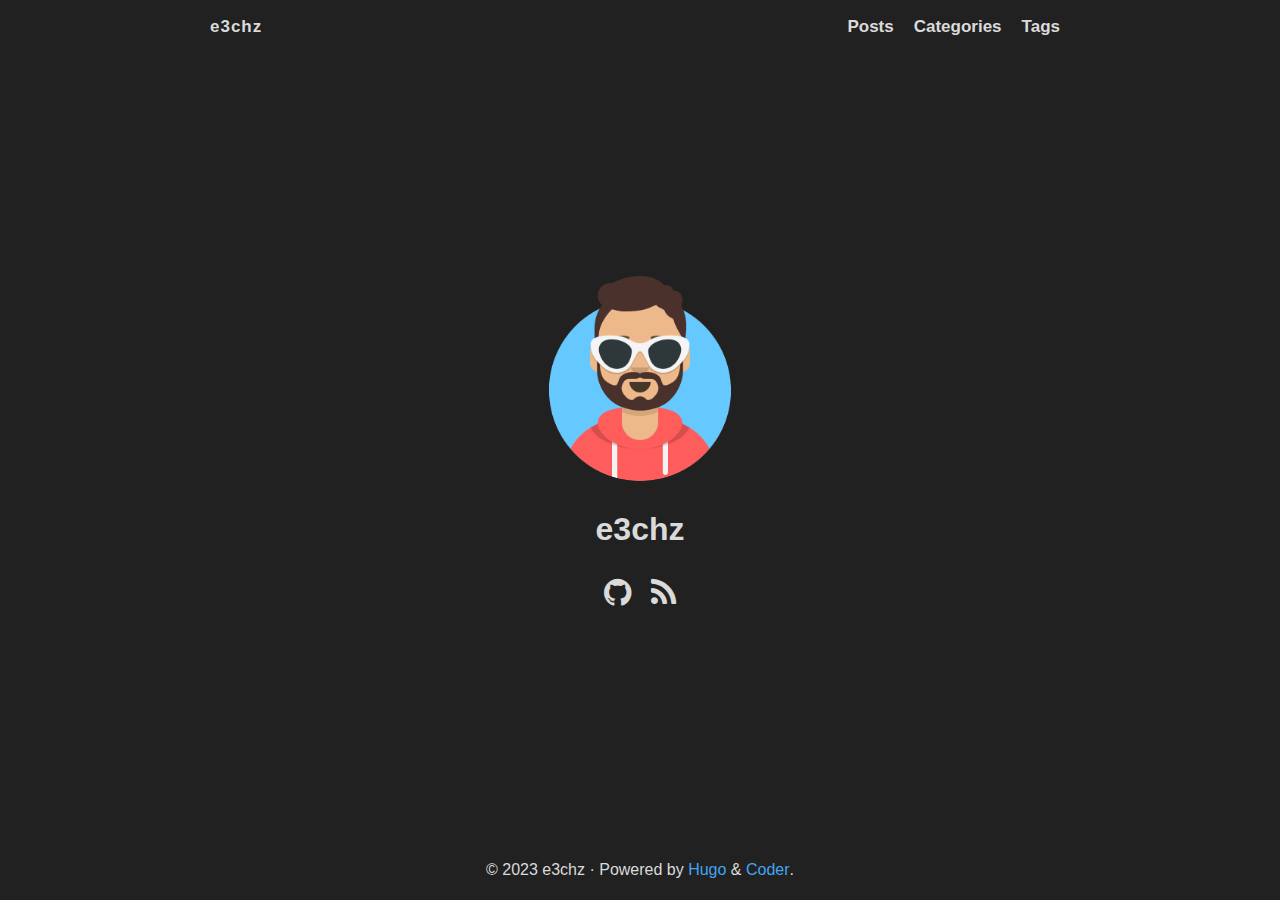
<file: index.html>
<!doctype html><html lang=en><head><title>e3chz</title><meta charset=utf-8><meta name=viewport content="width=device-width,initial-scale=1"><meta name=color-scheme content="light dark"><meta name=author content="e3chz"><meta name=description content="e3chz's personal website"><meta name=keywords content="blog,developer,personal"><meta name=twitter:card content="summary"><meta name=twitter:title content="e3chz"><meta name=twitter:description content="e3chz's personal website"><meta property="og:title" content="e3chz"><meta property="og:description" content="e3chz's personal website"><meta property="og:type" content="website"><meta property="og:url" content="https://e3chz.github.io/"><link rel=canonical href=https://e3chz.github.io/><link rel=preload href="/fonts/forkawesome-webfont.woff2?v=1.2.0" as=font type=font/woff2 crossorigin><link rel=stylesheet href=/css/coder.min.0fa2dc75ed1b76894ac0e062b10a6c4730daa745096fa120114b290ed8a48788.css integrity="sha256-D6Lcde0bdolKwOBisQpsRzDap0UJb6EgEUspDtikh4g=" crossorigin=anonymous media=screen><link rel=stylesheet href=/css/coder-dark.min.593028e7f7ac55c003b79c230d1cd411bb4ca53b31556c3abb7f027170e646e9.css integrity="sha256-WTAo5/esVcADt5wjDRzUEbtMpTsxVWw6u38CcXDmRuk=" crossorigin=anonymous media=screen><link rel=stylesheet href=/scss/main.min.37b5b0e70972b7e0b157982343ba6f0e8036df932a35dec752fa7cbb106fbbe7.css integrity="sha256-N7Ww5wlyt+CxV5gjQ7pvDoA235MqNd7HUvp8uxBvu+c=" crossorigin=anonymous media=screen><link rel=icon type=image/png href=/icons/favicon-32x32.png sizes=32x32><link rel=icon type=image/png href=/icons/favicon-16x16.png sizes=16x16><link rel=apple-touch-icon href=/icons/apple-touch-icon.png><link rel=apple-touch-icon sizes=180x180 href=/icons/apple-touch-icon.png><link rel=manifest href=/site.webmanifest><link rel=mask-icon href=/images/safari-pinned-tab.svg color=#5bbad5><link rel=alternate type=application/rss+xml href=/index.xml title=e3chz><meta name=generator content="Hugo 0.110.0"></head><body class="preload-transitions colorscheme-dark"><main class=wrapper><nav class=navigation><section class=container><a class=navigation-title href=/>e3chz</a>
<input type=checkbox id=menu-toggle>
<label class="menu-button float-right" for=menu-toggle><i class="fa fa-bars fa-fw" aria-hidden=true></i></label><ul class=navigation-list><li class=navigation-item><a class=navigation-link href=/posts/>Posts</a></li><li class=navigation-item><a class=navigation-link href=/categories/>Categories</a></li><li class=navigation-item><a class=navigation-link href=/tags/>Tags</a></li></ul></section></nav><div class=content><section class="container centered"><div class=about><div class=avatar><img src=/images/avatar.png alt=avatar></div><h1>e3chz</h1><h2></h2><ul><li><a href=https://github.com/e3chz/ aria-label=Github><i class="fa fa-github fa-2x" aria-hidden=true></i></a></li><li><a href=index.xml aria-label="RSS Feed"><i class="fa fa-rss fa-2x" aria-hidden=true></i></a></li></ul></div></section></div><footer class=footer><section class=container>©
2023
e3chz
·
Powered by <a href=https://gohugo.io/>Hugo</a> & <a href=https://github.com/luizdepra/hugo-coder/>Coder</a>.</section></footer></main><script src=/js/coder.min.6ae284be93d2d19dad1f02b0039508d9aab3180a12a06dcc71b0b0ef7825a317.js integrity="sha256-auKEvpPS0Z2tHwKwA5UI2aqzGAoSoG3McbCw73gloxc="></script></body></html>
</file>
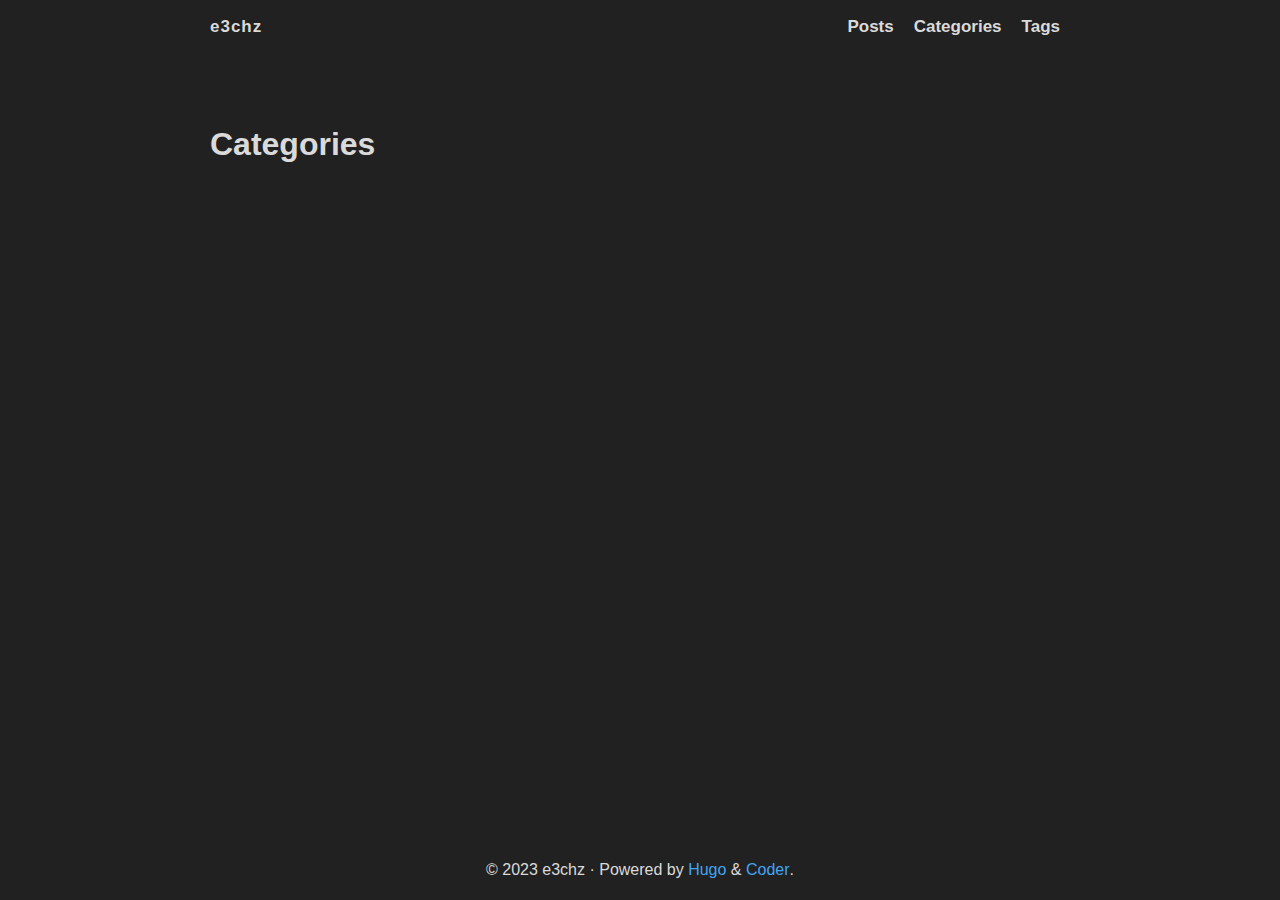
<file: categories/index.html>
<!doctype html><html lang=en><head><title>Categories · e3chz</title><meta charset=utf-8><meta name=viewport content="width=device-width,initial-scale=1"><meta name=color-scheme content="light dark"><meta name=author content="e3chz"><meta name=description content="e3chz's personal website"><meta name=keywords content="blog,developer,personal"><meta name=twitter:card content="summary"><meta name=twitter:title content="Categories"><meta name=twitter:description content="e3chz's personal website"><meta property="og:title" content="Categories"><meta property="og:description" content="e3chz's personal website"><meta property="og:type" content="website"><meta property="og:url" content="https://e3chz.github.io/categories/"><link rel=canonical href=https://e3chz.github.io/categories/><link rel=preload href="/fonts/forkawesome-webfont.woff2?v=1.2.0" as=font type=font/woff2 crossorigin><link rel=stylesheet href=/css/coder.min.0fa2dc75ed1b76894ac0e062b10a6c4730daa745096fa120114b290ed8a48788.css integrity="sha256-D6Lcde0bdolKwOBisQpsRzDap0UJb6EgEUspDtikh4g=" crossorigin=anonymous media=screen><link rel=stylesheet href=/css/coder-dark.min.593028e7f7ac55c003b79c230d1cd411bb4ca53b31556c3abb7f027170e646e9.css integrity="sha256-WTAo5/esVcADt5wjDRzUEbtMpTsxVWw6u38CcXDmRuk=" crossorigin=anonymous media=screen><link rel=stylesheet href=/scss/main.min.37b5b0e70972b7e0b157982343ba6f0e8036df932a35dec752fa7cbb106fbbe7.css integrity="sha256-N7Ww5wlyt+CxV5gjQ7pvDoA235MqNd7HUvp8uxBvu+c=" crossorigin=anonymous media=screen><link rel=icon type=image/png href=/icons/favicon-32x32.png sizes=32x32><link rel=icon type=image/png href=/icons/favicon-16x16.png sizes=16x16><link rel=apple-touch-icon href=/icons/apple-touch-icon.png><link rel=apple-touch-icon sizes=180x180 href=/icons/apple-touch-icon.png><link rel=manifest href=/site.webmanifest><link rel=mask-icon href=/images/safari-pinned-tab.svg color=#5bbad5><link rel=alternate type=application/rss+xml href=/categories/index.xml title=e3chz><meta name=generator content="Hugo 0.110.0"></head><body class="preload-transitions colorscheme-dark"><main class=wrapper><nav class=navigation><section class=container><a class=navigation-title href=/>e3chz</a>
<input type=checkbox id=menu-toggle>
<label class="menu-button float-right" for=menu-toggle><i class="fa fa-bars fa-fw" aria-hidden=true></i></label><ul class=navigation-list><li class=navigation-item><a class=navigation-link href=/posts/>Posts</a></li><li class=navigation-item><a class=navigation-link href=/categories/>Categories</a></li><li class=navigation-item><a class=navigation-link href=/tags/>Tags</a></li></ul></section></nav><div class=content><section class="container taxonomy"><h1 class=title><a class=title-link href=https://e3chz.github.io/categories/>Categories</a></h1><ul></ul></section></div><footer class=footer><section class=container>©
2023
e3chz
·
Powered by <a href=https://gohugo.io/>Hugo</a> & <a href=https://github.com/luizdepra/hugo-coder/>Coder</a>.</section></footer></main><script src=/js/coder.min.6ae284be93d2d19dad1f02b0039508d9aab3180a12a06dcc71b0b0ef7825a317.js integrity="sha256-auKEvpPS0Z2tHwKwA5UI2aqzGAoSoG3McbCw73gloxc="></script></body></html>
</file>
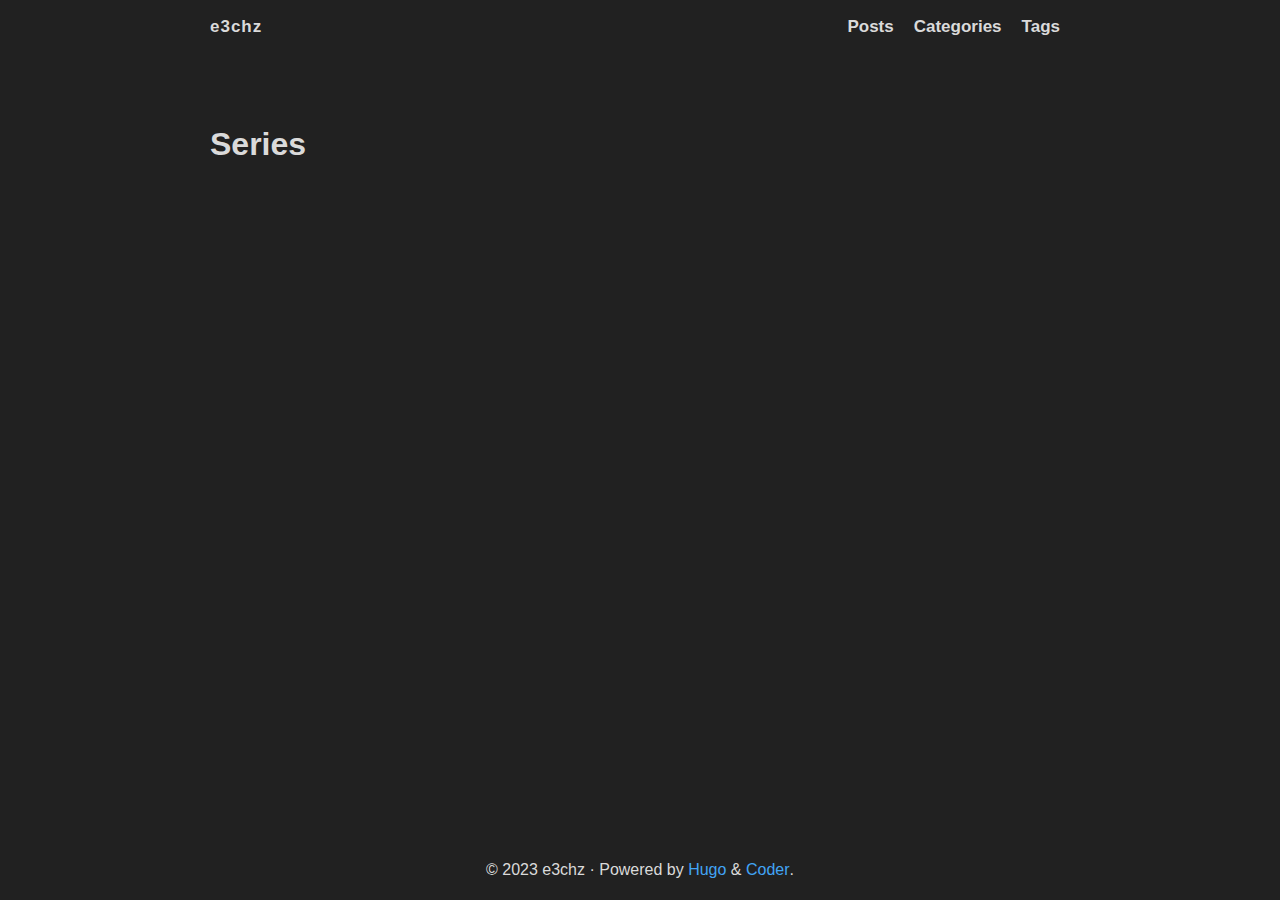
<file: series/index.html>
<!doctype html><html lang=en><head><title>Series · e3chz</title><meta charset=utf-8><meta name=viewport content="width=device-width,initial-scale=1"><meta name=color-scheme content="light dark"><meta name=author content="e3chz"><meta name=description content="e3chz's personal website"><meta name=keywords content="blog,developer,personal"><meta name=twitter:card content="summary"><meta name=twitter:title content="Series"><meta name=twitter:description content="e3chz's personal website"><meta property="og:title" content="Series"><meta property="og:description" content="e3chz's personal website"><meta property="og:type" content="website"><meta property="og:url" content="https://e3chz.github.io/series/"><link rel=canonical href=https://e3chz.github.io/series/><link rel=preload href="/fonts/forkawesome-webfont.woff2?v=1.2.0" as=font type=font/woff2 crossorigin><link rel=stylesheet href=/css/coder.min.0fa2dc75ed1b76894ac0e062b10a6c4730daa745096fa120114b290ed8a48788.css integrity="sha256-D6Lcde0bdolKwOBisQpsRzDap0UJb6EgEUspDtikh4g=" crossorigin=anonymous media=screen><link rel=stylesheet href=/css/coder-dark.min.593028e7f7ac55c003b79c230d1cd411bb4ca53b31556c3abb7f027170e646e9.css integrity="sha256-WTAo5/esVcADt5wjDRzUEbtMpTsxVWw6u38CcXDmRuk=" crossorigin=anonymous media=screen><link rel=stylesheet href=/scss/main.min.37b5b0e70972b7e0b157982343ba6f0e8036df932a35dec752fa7cbb106fbbe7.css integrity="sha256-N7Ww5wlyt+CxV5gjQ7pvDoA235MqNd7HUvp8uxBvu+c=" crossorigin=anonymous media=screen><link rel=icon type=image/png href=/icons/favicon-32x32.png sizes=32x32><link rel=icon type=image/png href=/icons/favicon-16x16.png sizes=16x16><link rel=apple-touch-icon href=/icons/apple-touch-icon.png><link rel=apple-touch-icon sizes=180x180 href=/icons/apple-touch-icon.png><link rel=manifest href=/site.webmanifest><link rel=mask-icon href=/images/safari-pinned-tab.svg color=#5bbad5><link rel=alternate type=application/rss+xml href=/series/index.xml title=e3chz><meta name=generator content="Hugo 0.110.0"></head><body class="preload-transitions colorscheme-dark"><main class=wrapper><nav class=navigation><section class=container><a class=navigation-title href=/>e3chz</a>
<input type=checkbox id=menu-toggle>
<label class="menu-button float-right" for=menu-toggle><i class="fa fa-bars fa-fw" aria-hidden=true></i></label><ul class=navigation-list><li class=navigation-item><a class=navigation-link href=/posts/>Posts</a></li><li class=navigation-item><a class=navigation-link href=/categories/>Categories</a></li><li class=navigation-item><a class=navigation-link href=/tags/>Tags</a></li></ul></section></nav><div class=content><section class="container taxonomy"><h1 class=title><a class=title-link href=https://e3chz.github.io/series/>Series</a></h1><ul></ul></section></div><footer class=footer><section class=container>©
2023
e3chz
·
Powered by <a href=https://gohugo.io/>Hugo</a> & <a href=https://github.com/luizdepra/hugo-coder/>Coder</a>.</section></footer></main><script src=/js/coder.min.6ae284be93d2d19dad1f02b0039508d9aab3180a12a06dcc71b0b0ef7825a317.js integrity="sha256-auKEvpPS0Z2tHwKwA5UI2aqzGAoSoG3McbCw73gloxc="></script></body></html>
</file>
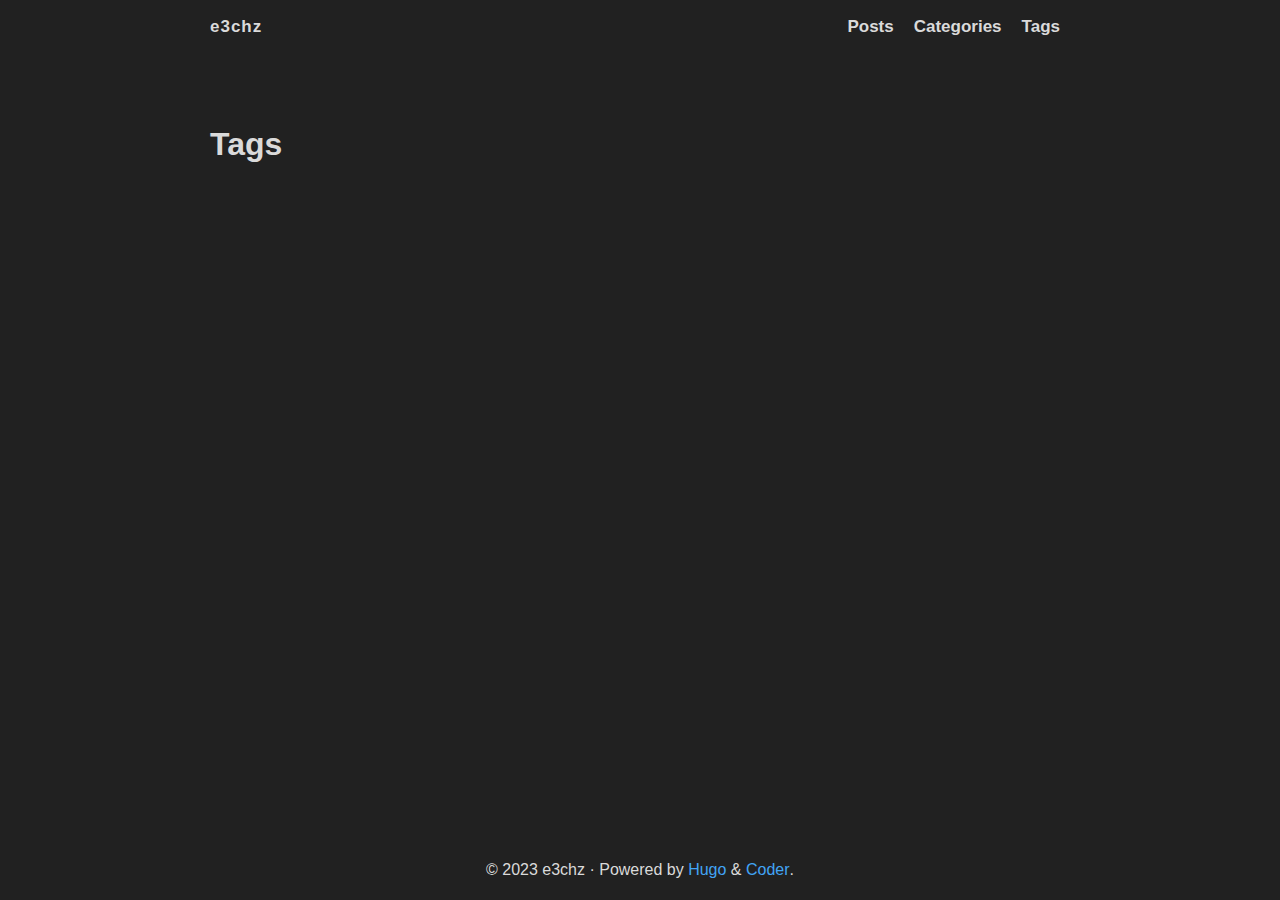
<file: tags/index.html>
<!doctype html><html lang=en><head><title>Tags · e3chz</title><meta charset=utf-8><meta name=viewport content="width=device-width,initial-scale=1"><meta name=color-scheme content="light dark"><meta name=author content="e3chz"><meta name=description content="e3chz's personal website"><meta name=keywords content="blog,developer,personal"><meta name=twitter:card content="summary"><meta name=twitter:title content="Tags"><meta name=twitter:description content="e3chz's personal website"><meta property="og:title" content="Tags"><meta property="og:description" content="e3chz's personal website"><meta property="og:type" content="website"><meta property="og:url" content="https://e3chz.github.io/tags/"><link rel=canonical href=https://e3chz.github.io/tags/><link rel=preload href="/fonts/forkawesome-webfont.woff2?v=1.2.0" as=font type=font/woff2 crossorigin><link rel=stylesheet href=/css/coder.min.0fa2dc75ed1b76894ac0e062b10a6c4730daa745096fa120114b290ed8a48788.css integrity="sha256-D6Lcde0bdolKwOBisQpsRzDap0UJb6EgEUspDtikh4g=" crossorigin=anonymous media=screen><link rel=stylesheet href=/css/coder-dark.min.593028e7f7ac55c003b79c230d1cd411bb4ca53b31556c3abb7f027170e646e9.css integrity="sha256-WTAo5/esVcADt5wjDRzUEbtMpTsxVWw6u38CcXDmRuk=" crossorigin=anonymous media=screen><link rel=stylesheet href=/scss/main.min.37b5b0e70972b7e0b157982343ba6f0e8036df932a35dec752fa7cbb106fbbe7.css integrity="sha256-N7Ww5wlyt+CxV5gjQ7pvDoA235MqNd7HUvp8uxBvu+c=" crossorigin=anonymous media=screen><link rel=icon type=image/png href=/icons/favicon-32x32.png sizes=32x32><link rel=icon type=image/png href=/icons/favicon-16x16.png sizes=16x16><link rel=apple-touch-icon href=/icons/apple-touch-icon.png><link rel=apple-touch-icon sizes=180x180 href=/icons/apple-touch-icon.png><link rel=manifest href=/site.webmanifest><link rel=mask-icon href=/images/safari-pinned-tab.svg color=#5bbad5><link rel=alternate type=application/rss+xml href=/tags/index.xml title=e3chz><meta name=generator content="Hugo 0.110.0"></head><body class="preload-transitions colorscheme-dark"><main class=wrapper><nav class=navigation><section class=container><a class=navigation-title href=/>e3chz</a>
<input type=checkbox id=menu-toggle>
<label class="menu-button float-right" for=menu-toggle><i class="fa fa-bars fa-fw" aria-hidden=true></i></label><ul class=navigation-list><li class=navigation-item><a class=navigation-link href=/posts/>Posts</a></li><li class=navigation-item><a class=navigation-link href=/categories/>Categories</a></li><li class=navigation-item><a class=navigation-link href=/tags/>Tags</a></li></ul></section></nav><div class=content><section class="container taxonomy"><h1 class=title><a class=title-link href=https://e3chz.github.io/tags/>Tags</a></h1><ul></ul></section></div><footer class=footer><section class=container>©
2023
e3chz
·
Powered by <a href=https://gohugo.io/>Hugo</a> & <a href=https://github.com/luizdepra/hugo-coder/>Coder</a>.</section></footer></main><script src=/js/coder.min.6ae284be93d2d19dad1f02b0039508d9aab3180a12a06dcc71b0b0ef7825a317.js integrity="sha256-auKEvpPS0Z2tHwKwA5UI2aqzGAoSoG3McbCw73gloxc="></script></body></html>
</file>
